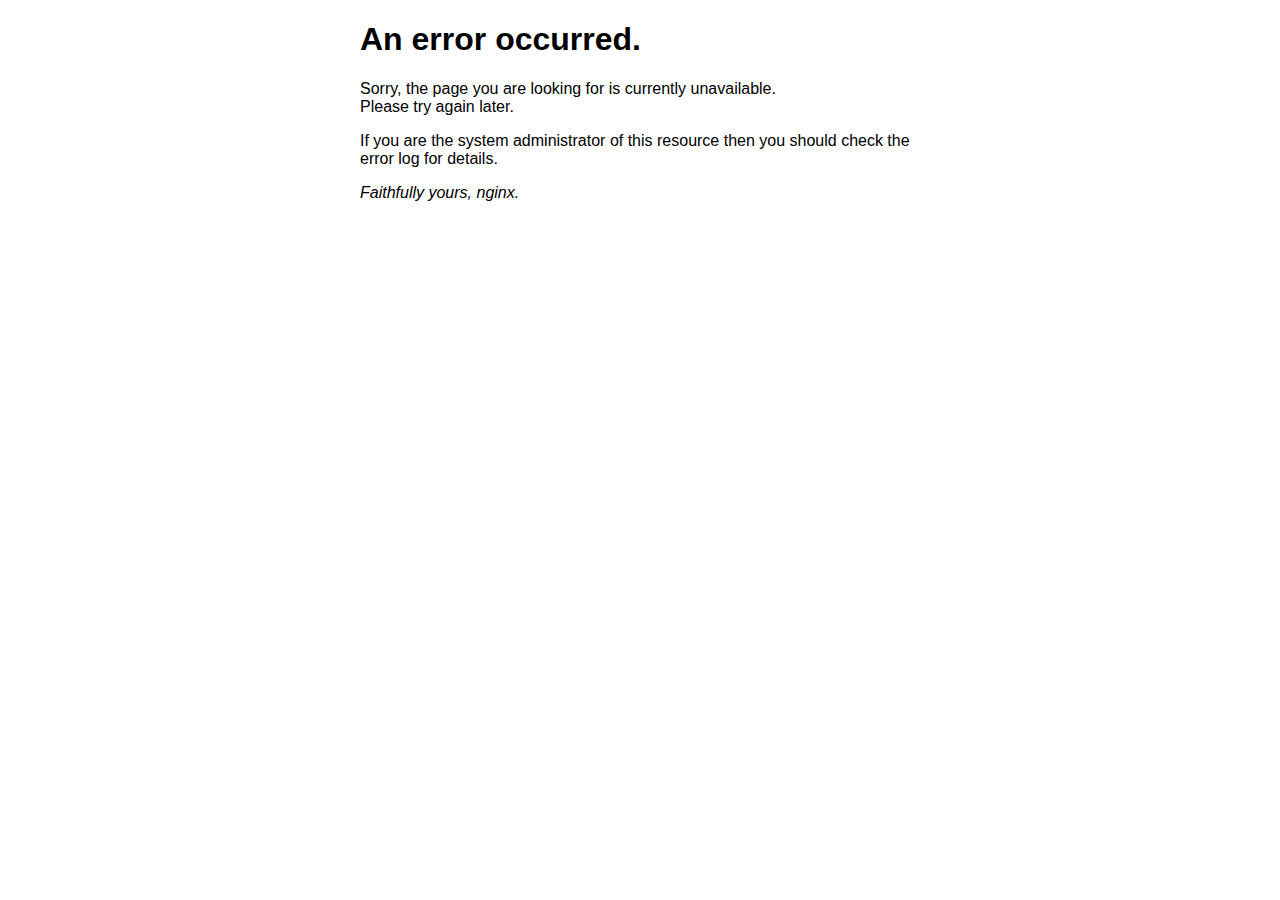
<file: web/50x.html>
<!DOCTYPE html>
<html>
<head>
<title>Error</title>
<style>
html { color-scheme: light dark; }
body { width: 35em; margin: 0 auto;
font-family: Tahoma, Verdana, Arial, sans-serif; }
</style>
</head>
<body>
<h1>An error occurred.</h1>
<p>Sorry, the page you are looking for is currently unavailable.<br/>
Please try again later.</p>
<p>If you are the system administrator of this resource then you should check
the error log for details.</p>
<p><em>Faithfully yours, nginx.</em></p>
</body>
</html>
</file>
